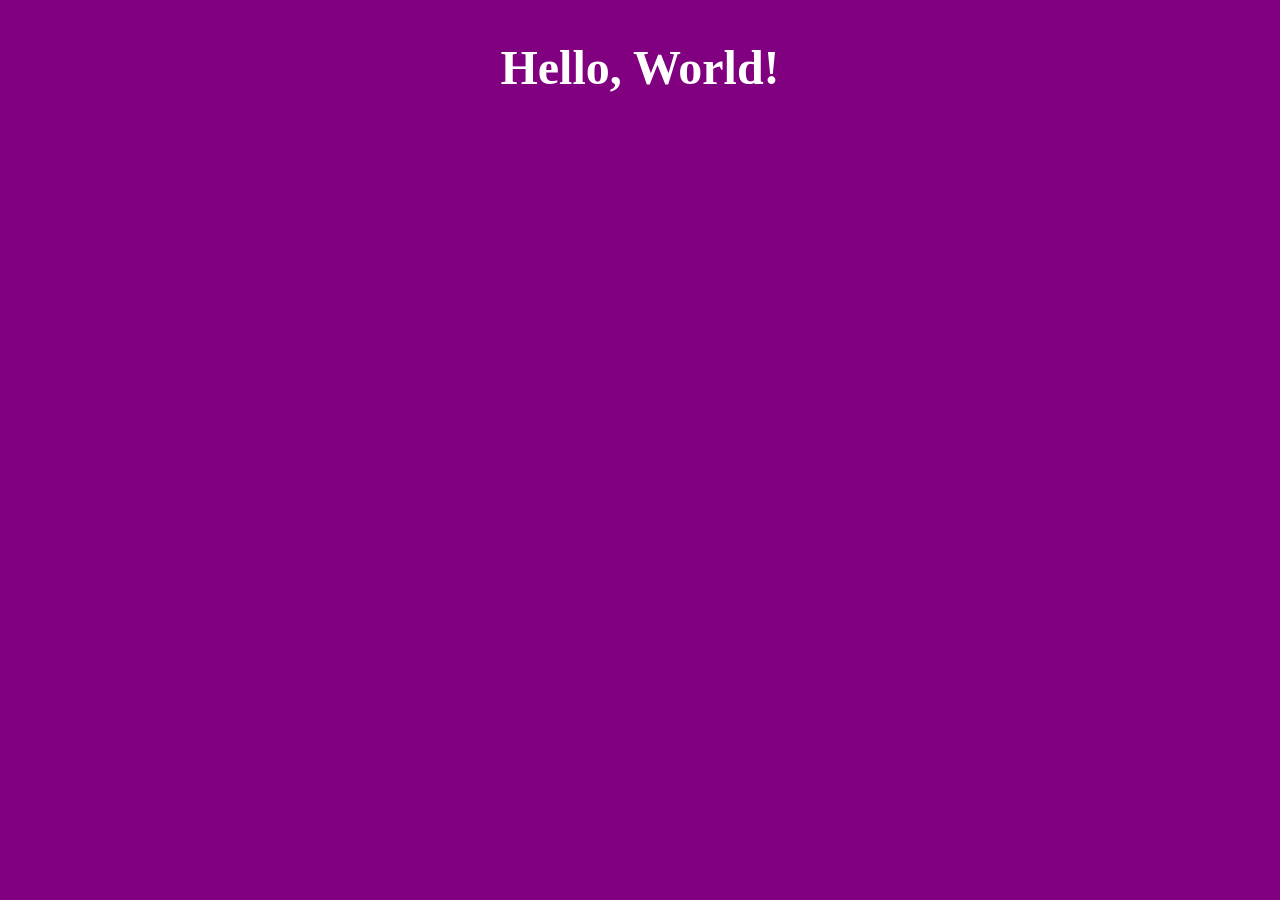
<file: index.html>
<!DOCTYPE html>
<html lang="en">

<head>
    <meta charset="UTF-8">
    <meta name="viewport" content="width=device-width, initial-scale=1.0">
    <title>Host</title>
    <link rel="stylesheet" href="styles.css">
</head>

<body>
    <div>
        <h1>Hello, World!</h1>
    </div>
</body>

</html>
</file>
<file: styles.css>
body {
    background-color: purple;
}

div {
    display: flex;
    justify-content: center;
    align-items: center;
}

h1 {
    color: white;
    font-size: 3rem;
}
</file>
